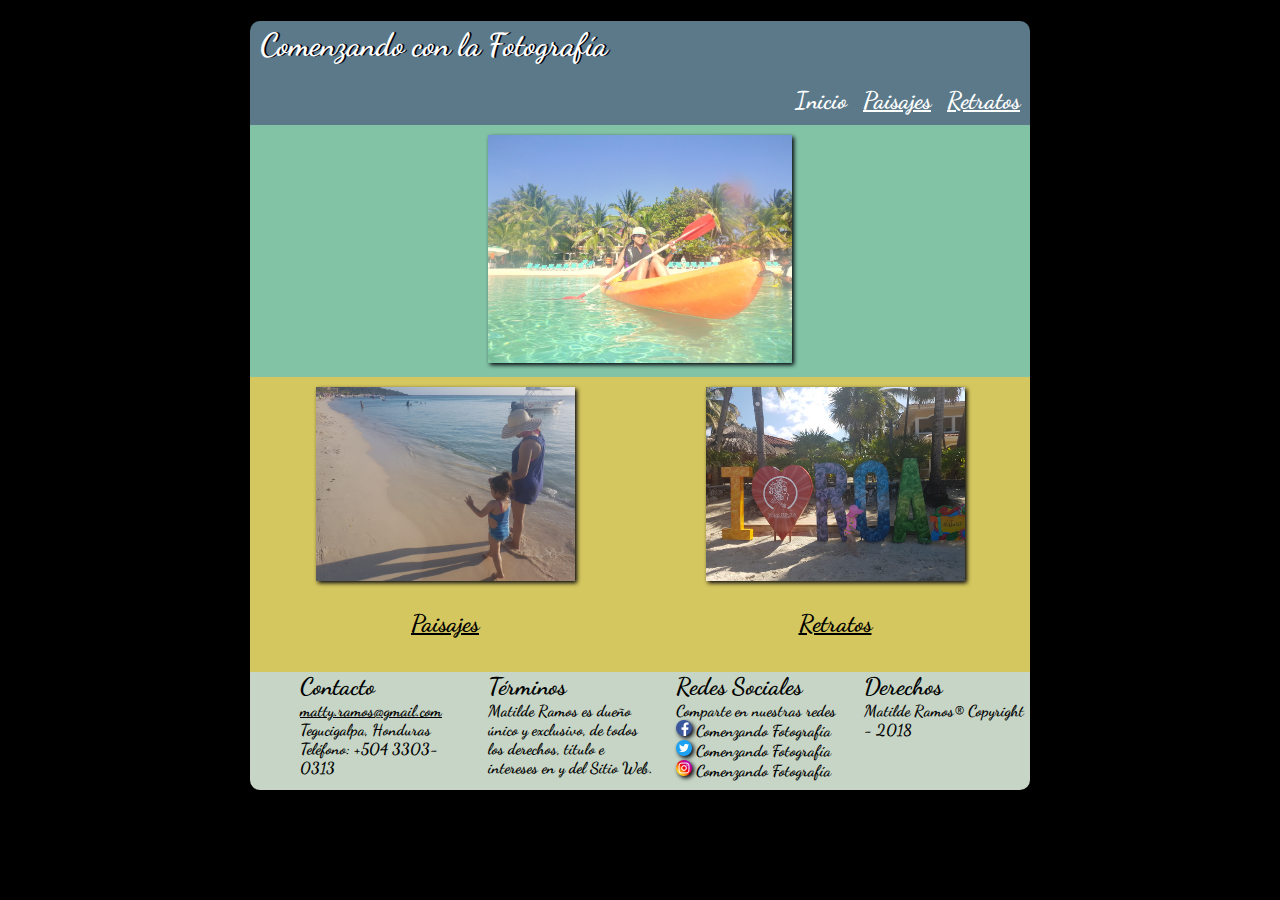
<file: index.html>
<!DOCTYPE html>
<html>
  <head>
    <meta charset="utf-8">
    <meta name="viewport" content="width=device-width, initial-scale=1.0">
    <title>Comenzando con la Fotografía</title>
    <link rel="stylesheet" href="css/estilos.css">
    <link href="https://fonts.googleapis.com/css?family=Dancing+Script" rel="stylesheet" type"text/css">
  </head>
  <body>
    <div class="contenido">
      <header>
        <h1>Comenzando con la Fotografía</h1>
        <nav>
          <a href="index.html">Inicio</a>
          <a href="paisajes.html">Paisajes</a>
          <a href="retratos.html">Retratos</a>
        </nav>
      </header>
      <section>
        <div class="contenedor1">
          <div id="imagen1">
            <img src="imagenes/imagen1.jpg" alt="principal">
          </div>
        </div>
        <div class="contenedor2">
          <div id="imagen2">
            <img src="imagenes/imagen2.jpg" alt="paisajes">
            <P>Paisajes</p>
          </div>
          <div id="imagen3">
            <img src="imagenes/imagen3.jpg" alt="retratos">
            <p>Retratos</p>
          </div>
        </div>
      </section>
      <footer class="footer">
        <div id="columna1">
          <h2>Contacto</h2><br>
          <a href="mailto:matty.ramos@gmail.com" >matty.ramos@gmail.com</a> <br>
          Tegucigalpa, Honduras <br>
          Teléfono: +504 3303-0313
        </div>
        <div id="columna2">
          <h2>Términos</h2><br>
           Matilde Ramos es dueño único y exclusivo, de todos los derechos, título e intereses en y del Sitio Web.
        </div>
        <div id="columna3">
          <h2>Redes Sociales</h2><br>
          Comparte en nuestras redes <br>
          <img class="iconos" src="imagenes/fb.png" alt="iconoFb">
          Comenzando Fotografía <br>
          <img class="iconos" src="imagenes/tw.png" alt="iconoTw">
          Comenzando Fotografía <br>
          <img class="iconos" src="imagenes/ig.png" alt="iconoIg">
          Comenzando Fotografía <br>
        </div>
        <div id="columna4">
          <h2>Derechos</h2><br>
          Matilde Ramos® Copyright - 2018
        </div>
      </footer>
    </div>
  </body>
</html>
</file>
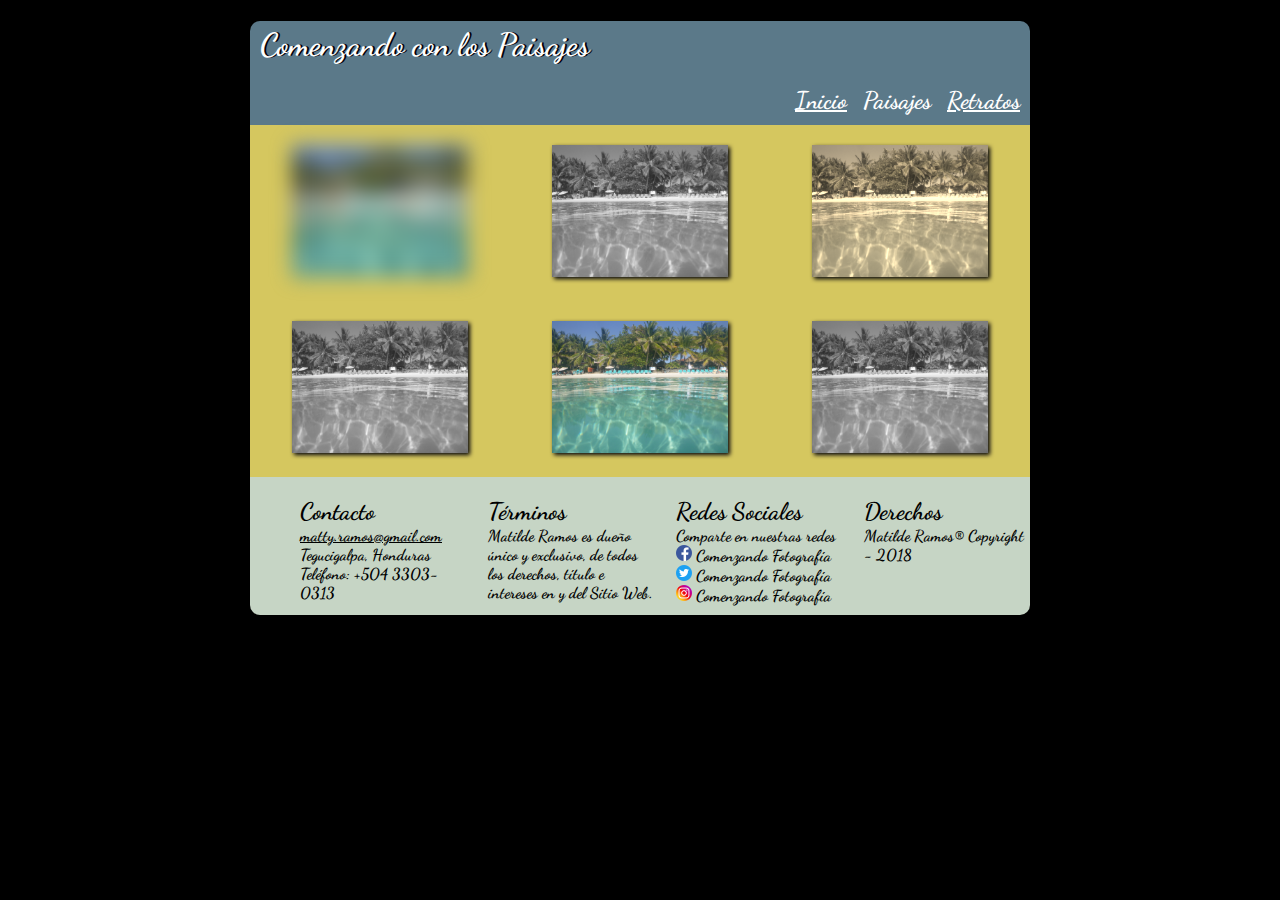
<file: paisajes.html>
<!DOCTYPE html>
<html>
  <head>
    <meta charset="utf-8">
    <meta name="viewport" content="width=device-width, initial-scale=1.0">
    <title>Paisajes</title>
    <link rel="stylesheet" href="css/estilos2.css">
    <link href="https://fonts.googleapis.com/css?family=Dancing+Script" rel="stylesheet" type"text/css">
  </head>
  <body>
    <div class="contenido">
      <header>
        <h1>Comenzando con los Paisajes</h1>
        <nav>
          <a href="index.html">Inicio</a>
          <a href="paisajes.html" style="text-decoration:none">Paisajes</a>
          <a href="retratos.html">Retratos</a>
        </nav>
      </header>
      <section>
        <div class="contenedor1">
          <div id="paisaje1">
            <img src="imagenes/paisaje.jpg" alt="paisaje">
          </div>
          <div id="paisaje2">
            <img src="imagenes/paisaje.jpg" alt="paisaje">
          </div>
          <div id="paisaje3">
            <img src="imagenes/paisaje.jpg" alt="paisaje">
          </div>
        </div>
        <div class="contenedor2">
          <div id="paisaje4">
            <img src="imagenes/paisaje.jpg" alt="paisaje">
          </div>
          <div id="paisaje5">
            <img src="imagenes/paisaje.jpg" alt="paisaje">
          </div>
          <div id="paisaje6">
            <img src="imagenes/paisaje.jpg" alt="paisaje">
          </div>
        </div>
      </section>
      <footer class="footer">
        <div id="columna1">
          <h2>Contacto</h2><br>
          <a href="mailto:matty.ramos@gmail.com" >matty.ramos@gmail.com</a> <br>
          Tegucigalpa, Honduras <br>
          Teléfono: +504 3303-0313
        </div>
        <div id="columna2">
          <h2>Términos</h2><br>
           Matilde Ramos es dueño único y exclusivo, de todos los derechos, título e intereses en y del Sitio Web.
        </div>
        <div id="columna3">
          <h2>Redes Sociales</h2><br>
          Comparte en nuestras redes <br>
          <img class="iconos" src="imagenes/fb.png" alt="iconoFb">
          Comenzando Fotografía <br>
          <img class="iconos" src="imagenes/tw.png" alt="iconoTw">
          Comenzando Fotografía <br>
          <img class="iconos" src="imagenes/ig.png" alt="iconoIg">
          Comenzando Fotografía <br>
        </div>
        <div id="columna4">
          <h2>Derechos</h2><br>
          Matilde Ramos® Copyright - 2018
        </div>
      </footer>
    </div>
  </body>
</html>
</file>
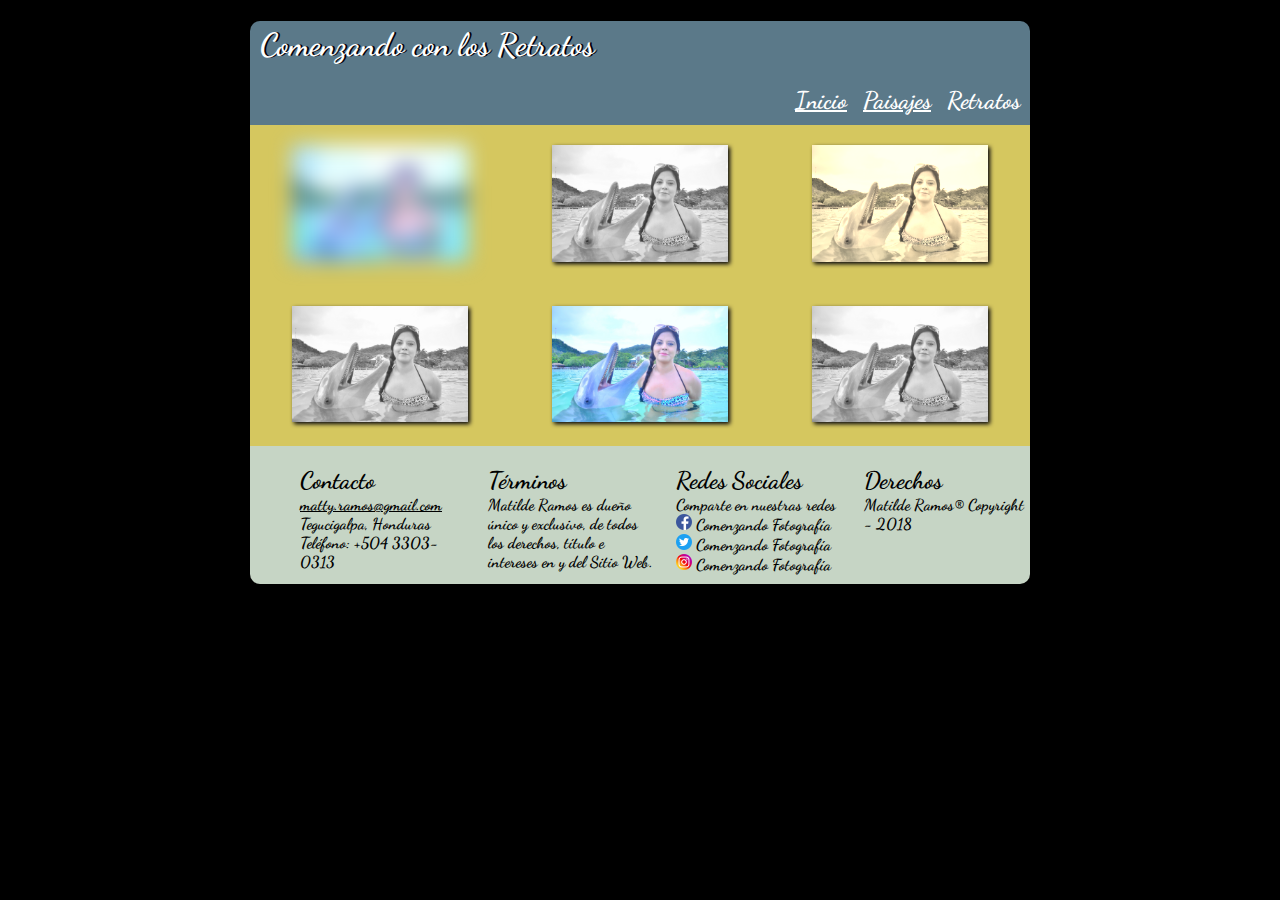
<file: retratos.html>
<!DOCTYPE html>
<html>
  <head>
    <meta charset="utf-8">
    <meta name="viewport" content="width=device-width, initial-scale=1.0">
    <title>Retratos</title>
    <link rel="stylesheet" href="css/estilos2.css">
    <link href="https://fonts.googleapis.com/css?family=Dancing+Script" rel="stylesheet" type"text/css">
  </head>
  <body>
    <div class="contenido">
      <header>
        <h1>Comenzando con los Retratos</h1>
        <nav>
          <a href="index.html">Inicio</a>
          <a href="paisajes.html">Paisajes</a>
          <a href="retratos.html" style="text-decoration:none">Retratos</a>
        </nav>
      </header>
      <section>
        <div class="contenedor1">
          <div id="retrato1">
            <img src="imagenes/retrato.jpg" alt="retrato">
          </div>
          <div id="retrato2">
            <img src="imagenes/retrato.jpg" alt="retrato">
          </div>
          <div id="retrato3">
            <img src="imagenes/retrato.jpg" alt="retrato">
          </div>
        </div>
        <div class="contenedor2">
          <div id="retrato4">
            <img src="imagenes/retrato.jpg" alt="retrato">
          </div>
          <div id="retrato5">
            <img src="imagenes/retrato.jpg" alt="retrato">
          </div>
          <div id="retrato6">
            <img src="imagenes/retrato.jpg" alt="retrato">
          </div>
        </div>
      </section>
      <footer class="footer">
        <div id="columna1">
          <h2>Contacto</h2><br>
          <a href="mailto:matty.ramos@gmail.com" >matty.ramos@gmail.com</a> <br>
          Tegucigalpa, Honduras <br>
          Teléfono: +504 3303-0313
        </div>
        <div id="columna2">
          <h2>Términos</h2><br>
           Matilde Ramos es dueño único y exclusivo, de todos los derechos, título e intereses en y del Sitio Web.
        </div>
        <div id="columna3">
          <h2>Redes Sociales</h2><br>
          Comparte en nuestras redes <br>
          <img class="iconos" src="imagenes/fb.png" alt="iconoFb">
          Comenzando Fotografía <br>
          <img class="iconos" src="imagenes/tw.png" alt="iconoTw">
          Comenzando Fotografía <br>
          <img class="iconos" src="imagenes/ig.png" alt="iconoIg">
          Comenzando Fotografía <br>
        </div>
        <div id="columna4">
          <h2>Derechos</h2><br>
          Matilde Ramos® Copyright - 2018
        </div>
      </footer>
    </div>
  </body>
</html>
</file>
<file: css/estilos.css>
body{
  background-color: black;
  font-family: 'Dancing Script', cursive;
  margin-left: 250px;
  margin-right: 250px;
  margin-top: 10px;
  margin-bottom: 5px;
}
header{
  background-color: #5b7989;
  text-align: left;
  border-radius: 10px 10px 0px 0px;
    animation: slidein 1s;
}
@-webkit-keyframes slidein{
  0%{
      margin-top: 150%;
  }
  60%{
    margin-top: -5%;
  }
  100%{
    margin-top: 0%;
  }
}
header h1{
  color: white;
  text-shadow: 2px 0px 0px #02010a;
  padding-top: 5px;
  padding-left: 10px;
}
header nav{
  text-align: right;
  color: white;
  font-size: 1.5em;
  font-weight: bold;
  padding-right: 10px;
  padding-bottom: 10px;
  word-spacing: 10px;
}
a:link, a:visited{
  color: white;
}
a[href="index.html"]{
  text-decoration: none;
}
.contenido> div{
    width: 100%;
    padding: 50px;
    text-align: center;
    }
.contenido img{
  -webkit-filter:drop-shadow(2px 2px 2px #02010a);
  filter: drop-shadow(2px 2px 2px #02010a);
}
.contenedor1 > div{
    text-align: center;
    padding: 10px;
    background-color: #82c3a6;
}
.contenedor1 img{
    width: 40%;
}
.contenedor2{
  display: -ms-flex;
	display: -webkit-flex;
	display: flex;
  flex-direction: row;
}
.contenedor2 > div{
    text-align: center;
    padding:10px;
    background-color: #d5c75f;
    width: 100%
}
p{
  text-decoration: underline;
  font-weight: bold;
  font-size: 1.5em;
}
#imagen2>img:first-child:hover {
  transform: rotateZ(10deg);
  box-shadow:2px 2px 2px #82c3a6;
  border: 2px;
  transition: rotateZ, 1s;
}
#imagen3>img:first-child:hover {
    transform: translate(20px, -5px);
    box-shadow:2px 2px 2px #82c3a6;
    border: 2px;
    transition: translate, 1s;
}
.contenedor2 img{
    width: 70%;
}
.footer{
  background-color: #c6d5c5;
  font-weight: bold;
  border-radius: 0px 0px 10px 10px;
  display: grid;
  grid-template-columns: repeat(4, 23%);
  grid-column-gap: 2.75%;
  margin-bottom: 2px;
  padding-left: 50px;
  padding-bottom: 10px;
}
.footer>div>h2{
  display: inline;
}
.footer>div>a{
  color: black;
}
.footer>div>img.iconos{
  border-style: none;
  box-shadow: 0px 0px 0px #000000;
  width: 16px
}
#columna1 {
  order: 1;
  -webkit-order: 1;
}
#columna2 {
  order: 2;
  -webkit-order: 2;
}
#columna3 {
  order: 3;
  -webkit-order: 3;
}
#columna4 {
  order: 4;
  -webkit-order: 4;
}

@media(max-width:899px){
.contenido{
  width: 100%;
  text-align: center;
 }
header{
   width: 400px;
 }
header h1{
  text-align: center;
 }
header nav{
  text-align: center;
}
.contenedor1{
   width: 400px;
 }
.contenedor1>div>img{
    width: 70%;
 }
.contenedor2{
    display: -ms-flex;
    display: -webkit-flex;
    display: flex;
    flex-direction: column;
    }
.contenedor2>div{
    width: 380px;
  }
.contenedor2>div>img{
    width: 70%;
  }
.footer{
    width: 350px;
    display: -ms-flex;
  	display: -webkit-flex;
  	display: flex;
    flex-direction: column;
    text-align: left;
   }
}
</file>
<file: css/estilos2.css>
body{
  background-color: black;
  font-family: 'Dancing Script', cursive;
  margin-left: 250px;
  margin-right: 250px;
  margin-top: 10px;
  margin-bottom: 5px;
}
header{
  background-color: #5b7989;
  text-align: left;
  border-radius: 10px 10px 0px 0px;
  animation: slidein 1s;
}
@-webkit-keyframes slidein{
  0%{
      margin-top: 150%;
  }
  60%{
    margin-top: -5%;
  }
  100%{
    margin-top: 0%;
  }
}
header h1{
  color: white;
  text-shadow: 2px 0px 0px #02010a;
  padding-top: 5px;
  padding-left: 10px;
}
header nav{
  text-align: right;
  color: white;
  font-size: 1.5em;
  font-weight: bold;
  padding-right: 10px;
  padding-bottom: 10px;
  word-spacing: 10px;
}
a:link, a:visited{
  color: white;
}
.contenido> div{
  width: 100%;
  padding: 50px;
  text-align: center;
 }
.contenedor1 > div{
  text-align: center;
  padding: 20px;
  background-color: #d5c75f;
}
  .contenedor1 img{
  width: 80%;
}
  .contenedor1{
  display: -ms-flex;
  display: -webkit-flex;
  display: flex;
  flex-direction: row;
}
  .contenedor2 > div{
  text-align: center;
  padding: 20px;
  background-color: #d5c75f;
}
  .contenedor2 img{
  width: 80%;
}
  .contenedor2{
  display: -ms-flex;
  display: -webkit-flex;
  display: flex;
  flex-direction: row;
}
.contenedor1>div:first-child>img{
  -webkit-filter: blur(10px);
  filter: blur(10px);
}
.contenedor1>div:nth-child(even)>img {
  -webkit-filter: grayscale(100%) drop-shadow(2px 2px 2px #02010a);
  filter: grayscale(100%) drop-shadow(2px 2px 2px #02010a);
}
.contenedor1>div:nth-child(3)>img{
  -webkit-filter: sepia(90%) drop-shadow(2px 2px 2px #02010a);
  filter: sepia(90%) drop-shadow(2px 2px 2px #02010a);
}
.contenedor2>div:first-child>img {
  -webkit-filter: grayscale(100%) drop-shadow(2px 2px 2px #02010a);
  filter: grayscale(100%) drop-shadow(2px 2px 2px #02010a);
}
.contenedor2>div:nth-child(even)>img {
  -webkit-filter:drop-shadow(2px 2px 2px #02010a);
  filter:drop-shadow(2px 2px 2px #02010a);
}
.contenedor2>div:nth-child(3)>img{
  -webkit-filter: grayscale(100%) drop-shadow(2px 2px 2px #02010a);
  filter: grayscale(100%) drop-shadow(2px 2px 2px #02010a);
}
  .footer{
    background-color: #c6d5c5;
    font-weight: bold;
    border-radius: 0px 0px 10px 10px;
    display: grid;
    grid-template-columns: repeat(4, 23%);
    grid-column-gap: 2.75%;
    margin-bottom: 2px;
    padding-top: 20px;
    padding-left: 50px;
    padding-bottom: 10px;
  }
  .footer>div>h2{
    display: inline;
  }
  .footer>div>a{
    color: black;
  }
  .footer>div>img.iconos{
    border-style: none;
    box-shadow: 0px 0px 0px #000000;
    width: 16px
  }
  #columna1 {
    order: 1;
    -webkit-order: 1;
  }
  #columna2 {
    order: 2;
    -webkit-order: 2;
  }
  #columna3 {
    order: 3;
    -webkit-order: 3;
  }
  #columna4 {
    order: 4;
    -webkit-order: 4;
  }
  @media(max-width:899px){
  .contenido{
    width: 100%;
    text-align: center;
   }
  header{
    width: 400px;
   }
  header h1{
    text-align: center;
   }
  header nav{
    text-align: center;
  }
  .contenedor1{
    display: -ms-flex;
    display: -webkit-flex;
    display: flex;
    flex-direction: column;
  }
  .contenedor1>div{
    width: 360px;
  }
  .contenedor2{
    display: -ms-flex;
    display: -webkit-flex;
    display: flex;
    flex-direction: column;
  }
  .contenedor2>div{
    width: 360px;
  }
  .footer{
    width: 350px;
    display: -ms-flex;
    display: -webkit-flex;
    display: flex;
    flex-direction: column;
    text-align: left;
  }
}
</file>
